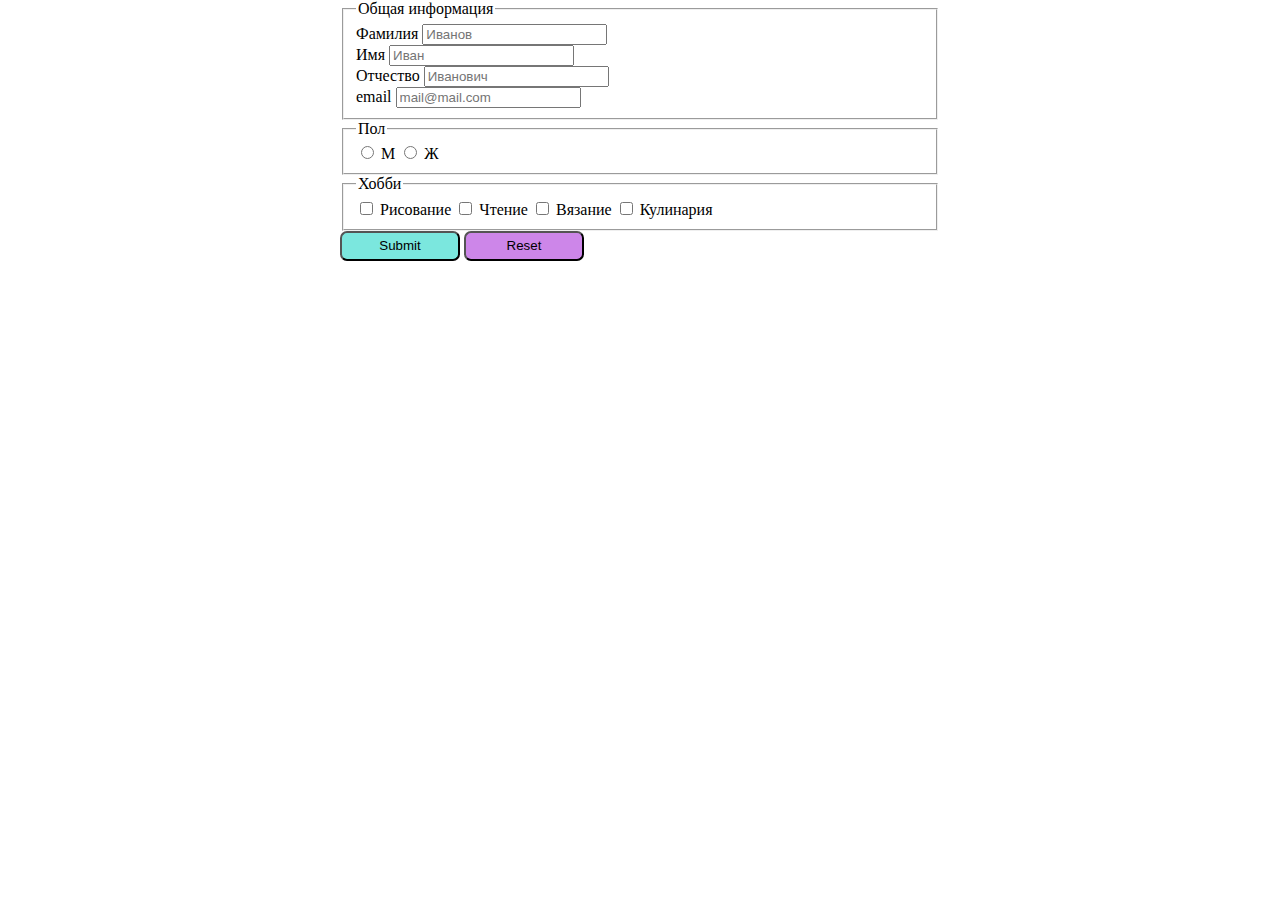
<file: index.html>
<!DOCTYPE html>
<html lang="en">
<head>
    <meta charset="UTF-8">
    <meta http-equiv="X-UA-Compatible" content="IE=edge">
    <meta name="viewport" content="width=device-width, initial-scale=1.0">
    <link rel="stylesheet" href="style.css">
    <title></title>
</head>
<body class="central">
    <form action="">
        <fieldset>
            <legend>Общая информация</legend>
            <div>
                <label for="surname">Фамилия</label>
                <input id="surname" type="text" name="surname" placeholder="Иванов">
            </div>
            <div>
                <label for="name">Имя</label>
                <input id="name" type="text" name="name" placeholder="Иван">
            </div>
            <div>
                <label for="secondname">Отчество</label>
                <input id="secondname" type="text" name="secondname" placeholder="Иванович">
            </div>
            <div>
                <label for="email">email</label>
                <input id="email" type="text" name="email" placeholder="mail@mail.com">
            </div>
        </fieldset>
    
        <fieldset>
            <legend>Пол</legend>
            <div>
                <input type="radio" id="genderchoice1" name="gender" value="male">
                <label for="genderchoice1">М</label>
            
                <input type="radio" id="genderchoice2" name="gender" value="female">
                <label for="genderchoice2">Ж</label>
            </div>
        </fieldset>
    
        <fieldset>
            <legend>Хобби</legend>
            <div>
                <input type="checkbox" id="ch1" name="hobby" value="drowing">
                <label for="ch1">Рисование</label>
                <input type="checkbox" id="ch2" name="hobby" value="reading">
                <label for="ch2">Чтение</label>
                <input type="checkbox" id="ch3" name="hobby" value="knitting">
                <label for="ch3">Вязание</label>
                <input type="checkbox" id="ch4" name="hobby" value="cooking">
                <label for="ch4">Кулинария</label>
            </div>
        </fieldset>
    
        <input type="submit" id="button1" >
        <input type="reset" id="button2">
    </form>
</body>
</html>
</file>
<file: style.css>
.central{
    max-width: 600px;
    margin: auto;
}
}

fieldset{
    max-width: 600px;
    margin: auto;
}
#button1{
background-color: rgb(123, 231, 222);
border-radius: 7px;
width: 120px;
height: 30px;
}
#button2{
background-color: rgb(205, 134, 233);
border-radius: 7px;
width: 120px;
height: 30px;
}
</file>
